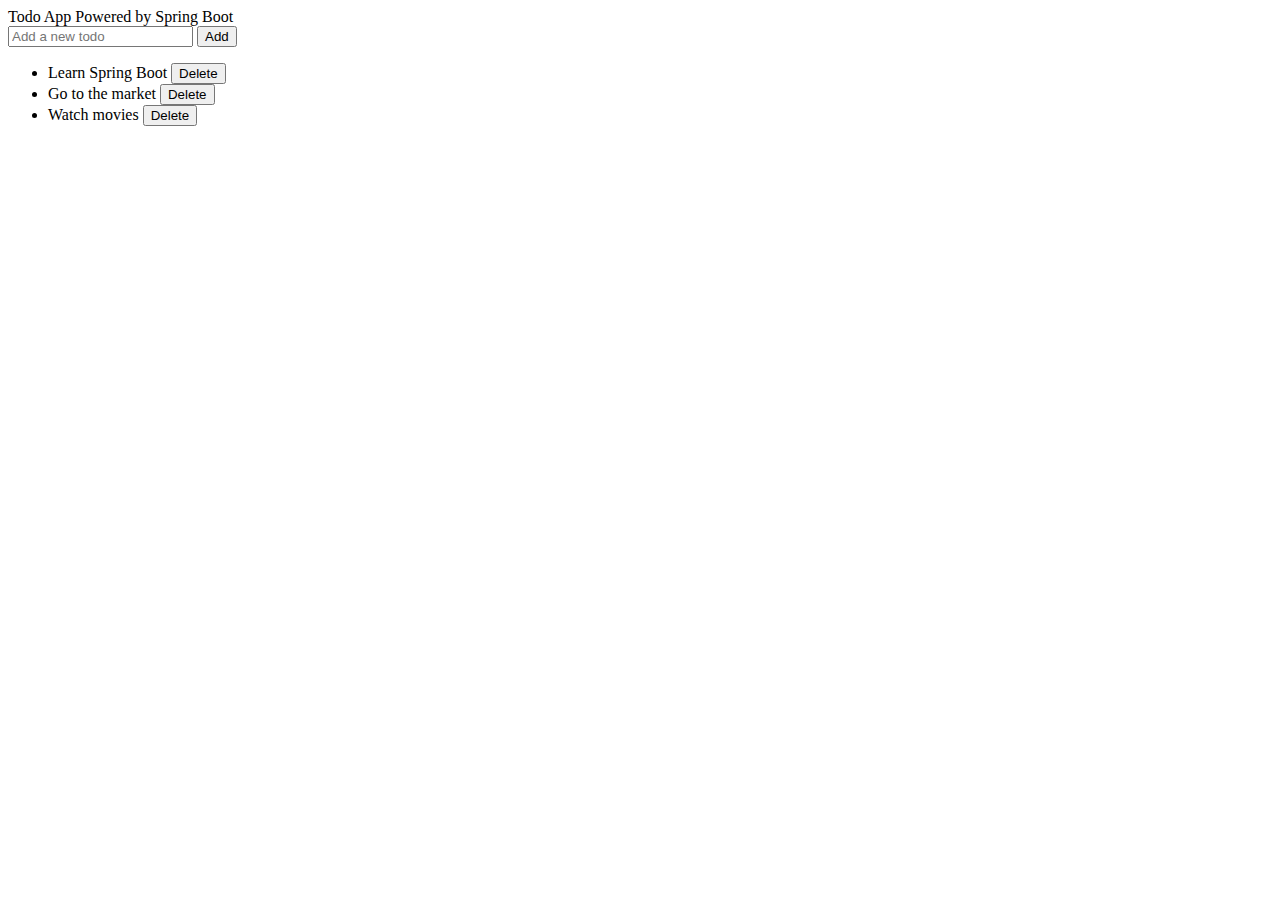
<file: src/main/resources/templates/index.html>
<!DOCTYPE html>
<html lang="en" xmlns:th="http://www.thymeleaf.org">
  <head>
    <meta charset="UTF-8" />
    <title>Spring Boot Thymeleaf Web Application</title>

    <link rel="stylesheet" th:href="@{/style.css}">
  </head>
  <body>
    <main class="container">
      <header class="header">
        <span class="logo">Todo App</span>

        <span class="info">Powered by <a>Spring Boot</a></span>
      </header>

      <section class="todoContainer">
        <div class="todoForm">
          <input class="todoInput" type="text" placeholder="Add a new todo" />
          <button class="todoButton" type="submit">Add</button>
        </div>

        <ul class="todoList">
          <li class="todoItem">
            <span>Learn Spring Boot</span>
            <button class="todoButton">Delete</button>
          </li>

          <li class="todoItem">
            <span>Go to the market</span>
            <button class="todoButton">Delete</button>
          </li>

          <li class="todoItem">
            <span>Watch movies</span>
            <button class="todoButton">Delete</button>
          </li>
        </ul>
      </section>
    </main>
  </body>
</html>
</file>
